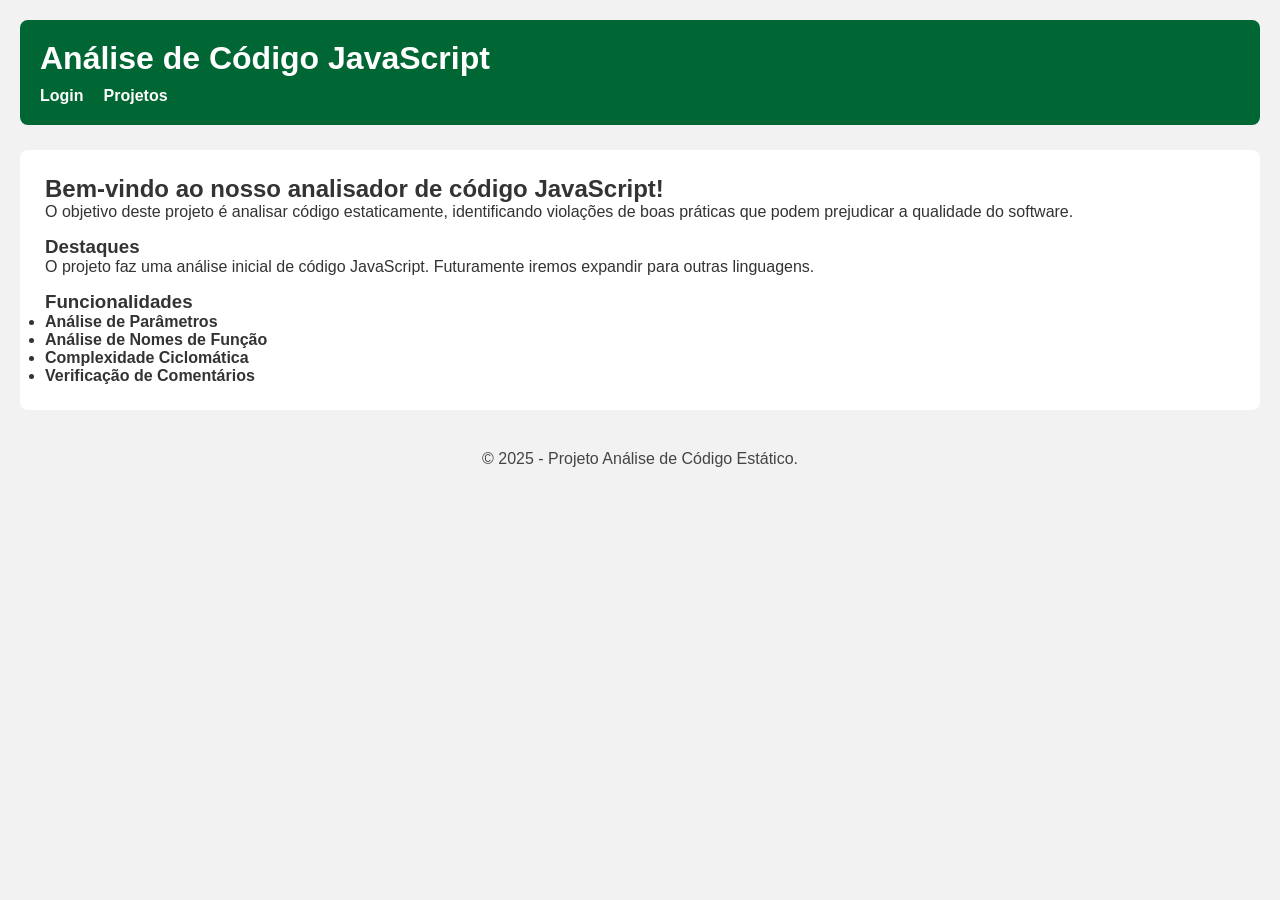
<file: src/frontend/index.html>
<!DOCTYPE html>
<html lang="pt-BR">
<head>
    <meta charset="UTF-8">
    <meta name="viewport" content="width=device-width, initial-scale=1.0">
    <title>Página inicial</title>
    <link rel="stylesheet" href="css/estilo.css">
</head>
<body>

<header>
    <h1>Análise de Código JavaScript</h1>
    <nav>
        <ul>
            <li><a href="login.html">Login</a></li>
            <li><a href="projetosGerais.html">Projetos</a></li>
        </ul>
    </nav>
</header>

<main>
    <h2>Bem-vindo ao nosso analisador de código JavaScript!</h2>

    <p>
        O objetivo deste projeto é analisar código estaticamente,
        identificando violações de boas práticas que podem prejudicar
        a qualidade do software.
    </p>

    <section>
        <h3>Destaques</h3>
        <p>
            O projeto faz uma análise inicial de código JavaScript.
            Futuramente iremos expandir para outras linguagens.
        </p>
    </section>

    <section>
        <h3>Funcionalidades</h3>
        <ul>
            <li><strong>Análise de Parâmetros</strong></li>
            <li><strong>Análise de Nomes de Função</strong></li>
            <li><strong>Complexidade Ciclomática</strong></li>
            <li><strong>Verificação de Comentários</strong></li>
        </ul>
    </section>
</main>

<footer>
    <p>© 2025 - Projeto Análise de Código Estático.</p>
</footer>

</body>
</html>
</file>
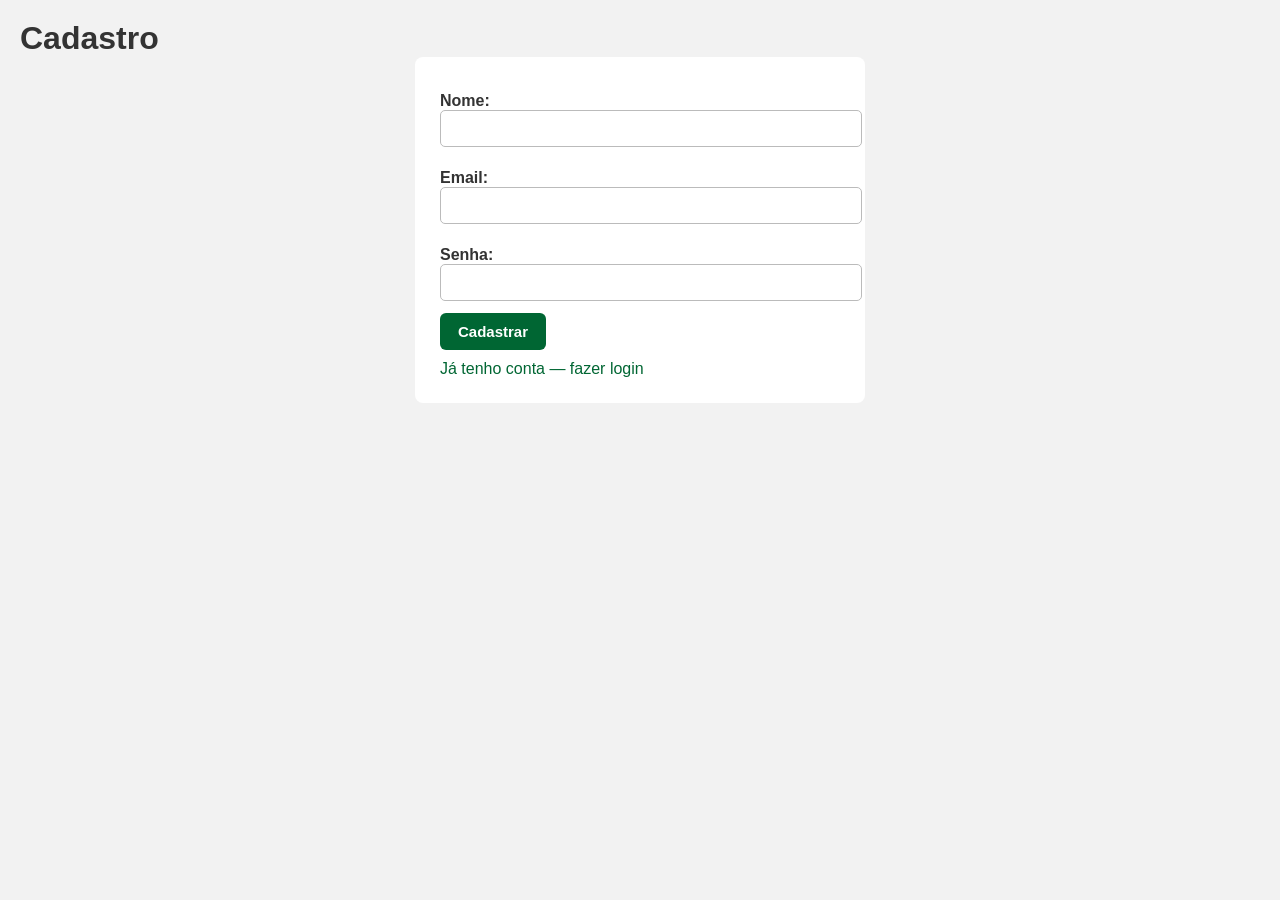
<file: src/webapp/index.html>
<!DOCTYPE html>
<html lang="pt-BR">
<head>
    <meta charset="UTF-8">
    <title>Cadastro</title>
    <link rel="stylesheet" href="estilo.css">
</head>
<body>
<h1>Cadastro</h1>
<div class="form-container">
    <form action = "/cadastrar-usuario" method ="post">
        <label>Nome:</label>
        <input type="text" id="nome"  name = "nome" required>

        <label>Email:</label>
        <input type="email" id="email" name="email" required>

        <label>Senha:</label>
        <input type="password" id="senha" name="senha" required>

        <button class="btn-if" id="btn-cadastrar">Cadastrar</button>
    </form>
    <p id="erro" style="color:red; display:none;">Erro ao tentar cadastrar email ou senha!</p>
    <script>
        const params = new URLSearchParams(window.location.search);
        if(params.get('erro') === 'true') {
            document.getElementById('erro').style.display = 'block';
        }
    </script>
    <a href="login.html" class="link-if">Já tenho conta — fazer login</a>
</div>
</body>
</html>
</file>
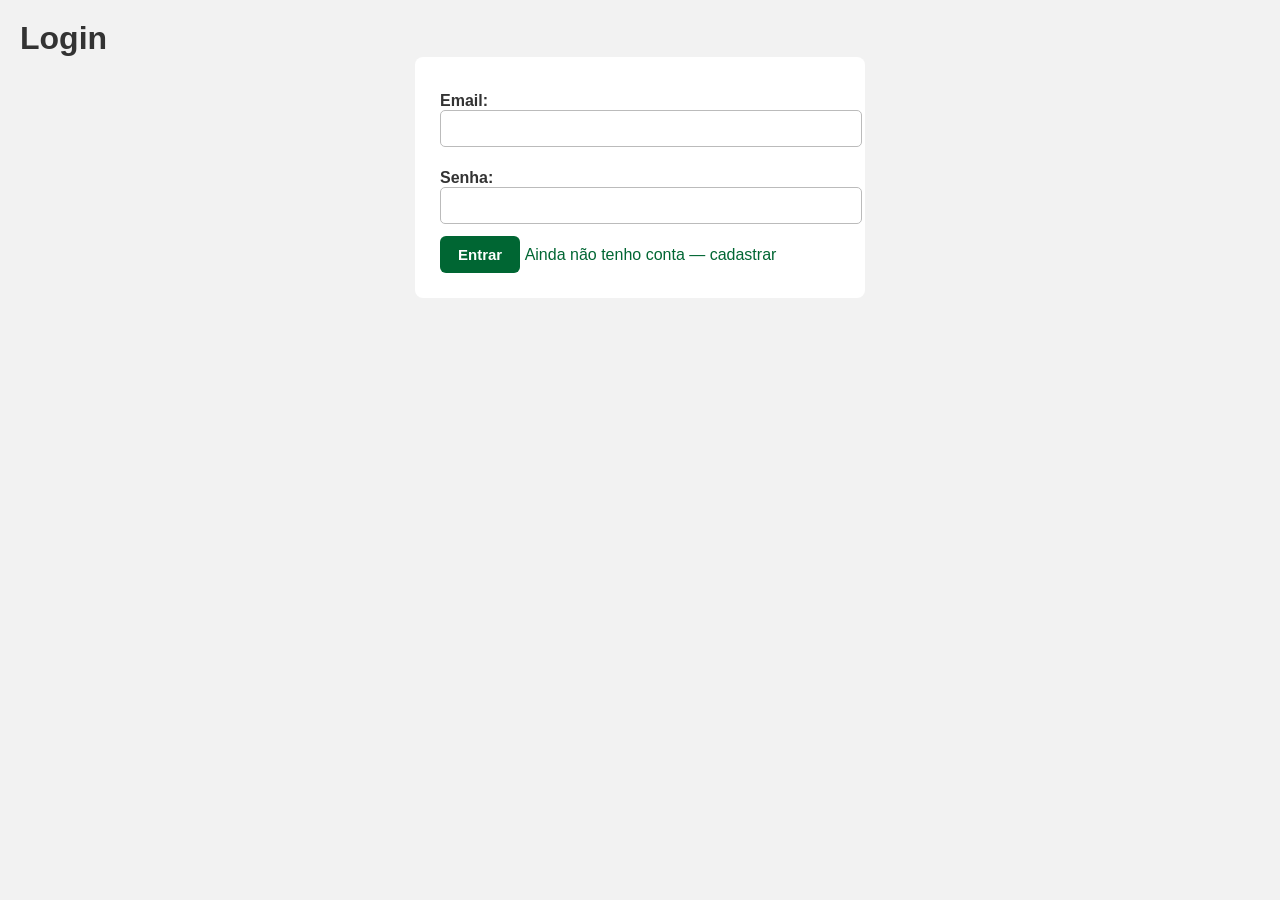
<file: src/frontend/login.html>
<!DOCTYPE html>
<html lang="pt-BR">
<head>
    <meta charset="UTF-8">
    <title>Login</title>
    <link rel="stylesheet" href="css/estilo.css">
</head>
<body>

<h1>Login</h1>

<div class="form-container">
    <label>Email:</label>
    <input type="text" id="email">

    <label>Senha:</label>
    <input type="password" id="senha">

    <button class="btn-if" id="btn-login">Entrar</button>

    <a href="cadastro.html" class="link-if">Ainda não tenho conta — cadastrar</a>
</div>

</body>
</html>
</file>
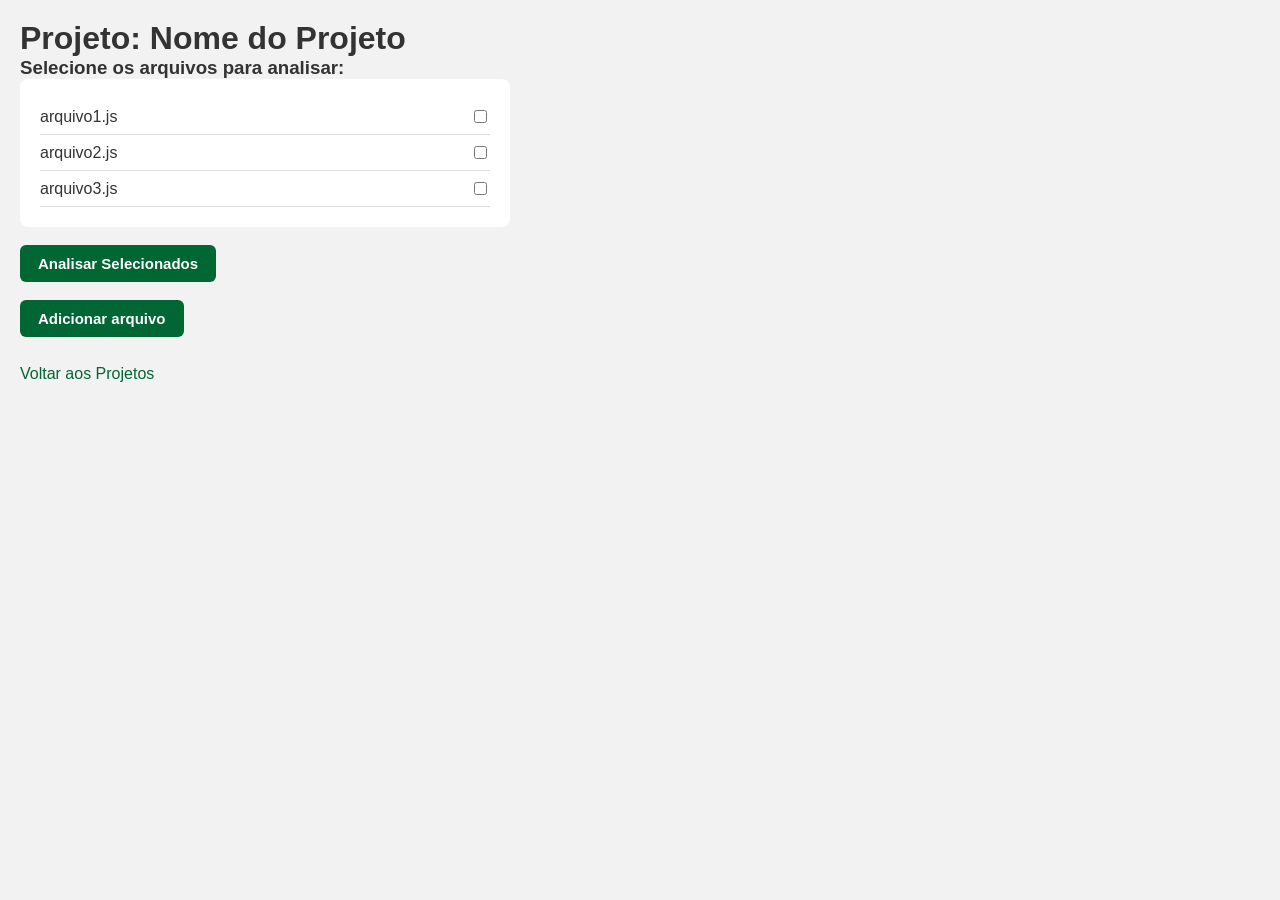
<file: src/frontend/projetoEspecifico.html>
<!DOCTYPE html>
<html lang="pt-BR">
<head>
    <meta charset="UTF-8">
    <title>Projeto</title>
    <link rel="stylesheet" href="css/estilo.css">
</head>
<body>

<h1>Projeto: Nome do Projeto</h1>

<h3>Selecione os arquivos para analisar:</h3>

<div class="lista-arquivos">

    <div class="linha-arquivo">
        <span>arquivo1.js</span>
        <input type="checkbox" name="arquivo">
    </div>

    <div class="linha-arquivo">
        <span>arquivo2.js</span>
        <input type="checkbox" name="arquivo">
    </div>

    <div class="linha-arquivo">
        <span>arquivo3.js</span>
        <input type="checkbox" name="arquivo">
    </div>

</div>

<br>

<button class="btn-if" id="btn-analisar">Analisar Selecionados</button>
<br><br>
<button class="btn-if" id="btn-analisar">Adicionar arquivo</button>

<br><br>
<a href="projetosGerais.html" class="link-if">Voltar aos Projetos</a>

</body>
</html>
</file>
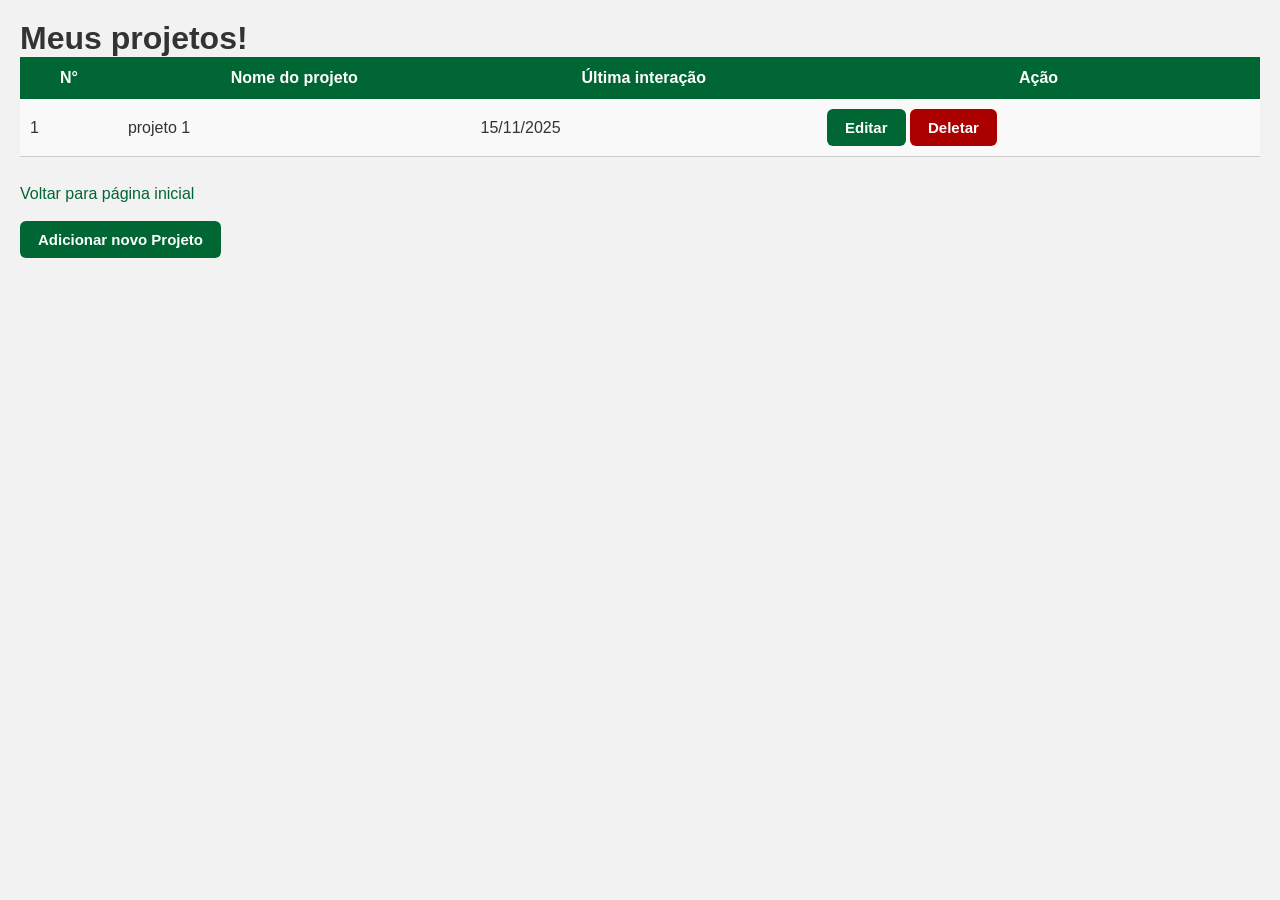
<file: src/frontend/projetosGerais.html>
<!DOCTYPE html>
<html lang="pt-BR">
<head>
    <meta charset="UTF-8">
    <title>Projetos</title>
    <link rel="stylesheet" href="css/estilo.css">
</head>
<body>

<h1>Meus projetos!</h1>

<table class="tabela-if">
    <tr>
        <th>N°</th>
        <th>Nome do projeto</th>
        <th>Última interação</th>
        <th>Ação</th>
    </tr>

    <tr>
        <td>1</td>
        <td>projeto 1</td>
        <td>15/11/2025</td>
        <td>
            <a href="projetoEspecifico.html" class="btn-if">Editar</a>
            <button class="btn-if btn-danger">Deletar</button>
        </td>
    </tr>
</table>

<br>
<a href="index.html" class="link-if">Voltar para página inicial</a>
<br><br>
<button class="btn-if" id="btn-analisar">Adicionar novo Projeto</button>

</body>
</html>
</file>
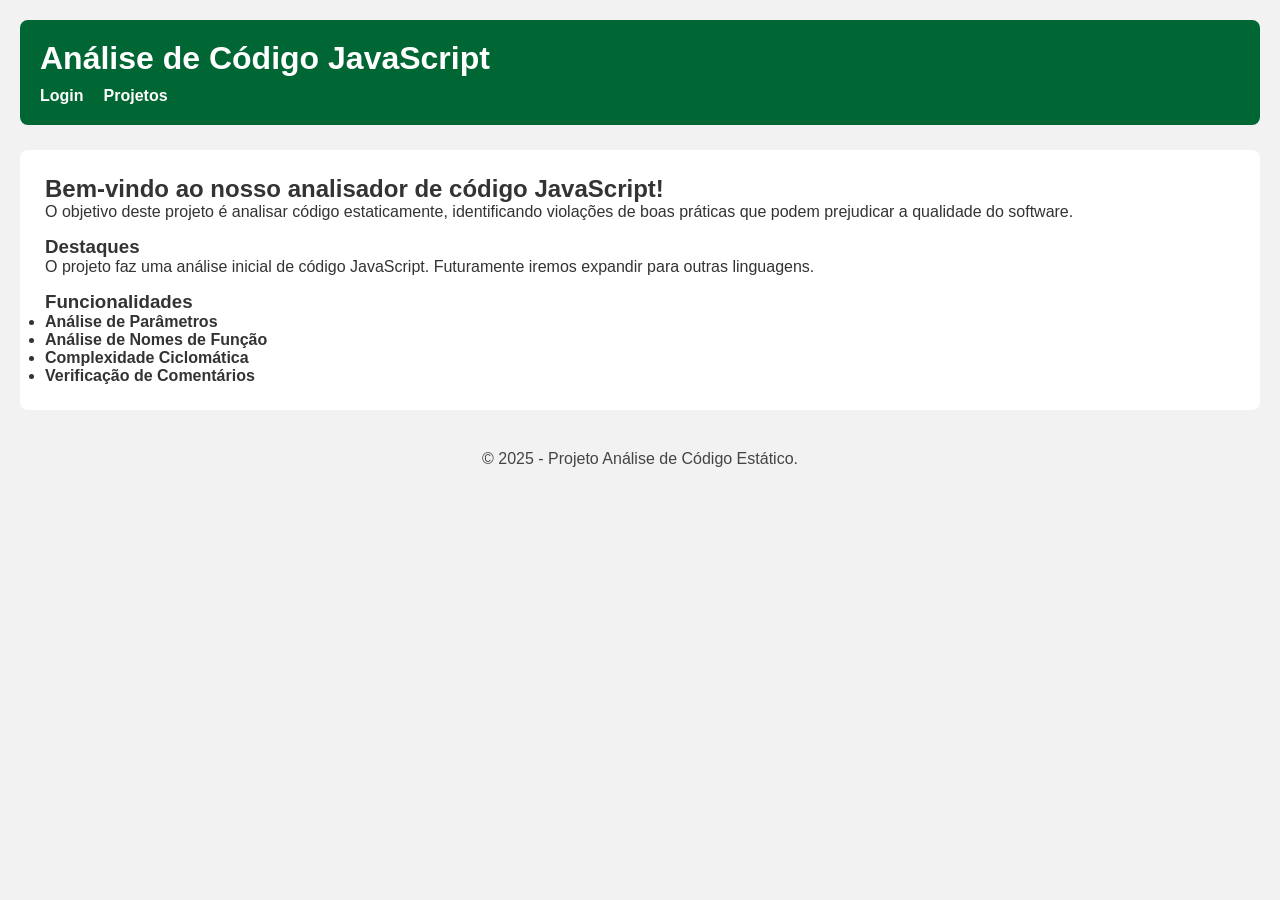
<file: src/webapp/home.html>
<!DOCTYPE html>
<html lang="pt-BR">
<head>
    <meta charset="UTF-8">
    <meta name="viewport" content="width=device-width, initial-scale=1.0">
    <title>Página inicial</title>
    <link rel="stylesheet" href="estilo.css">
</head>
<body>

<header>
    <h1>Análise de Código JavaScript</h1>
    <nav>
        <ul>
            <li><a href="login.html">Login</a></li>
            <li><a href="meus-projetos">Projetos</a></li>
        </ul>
    </nav>
</header>

<main>
    <h2>Bem-vindo ao nosso analisador de código JavaScript!</h2>

    <p>
        O objetivo deste projeto é analisar código estaticamente,
        identificando violações de boas práticas que podem prejudicar
        a qualidade do software.
    </p>

    <section>
        <h3>Destaques</h3>
        <p>
            O projeto faz uma análise inicial de código JavaScript.
            Futuramente iremos expandir para outras linguagens.
        </p>
    </section>

    <section>
        <h3>Funcionalidades</h3>
        <ul>
            <li><strong>Análise de Parâmetros</strong></li>
            <li><strong>Análise de Nomes de Função</strong></li>
            <li><strong>Complexidade Ciclomática</strong></li>
            <li><strong>Verificação de Comentários</strong></li>
        </ul>
    </section>
</main>

<footer>
    <p>© 2025 - Projeto Análise de Código Estático.</p>
</footer>

</body>
</html>
</file>
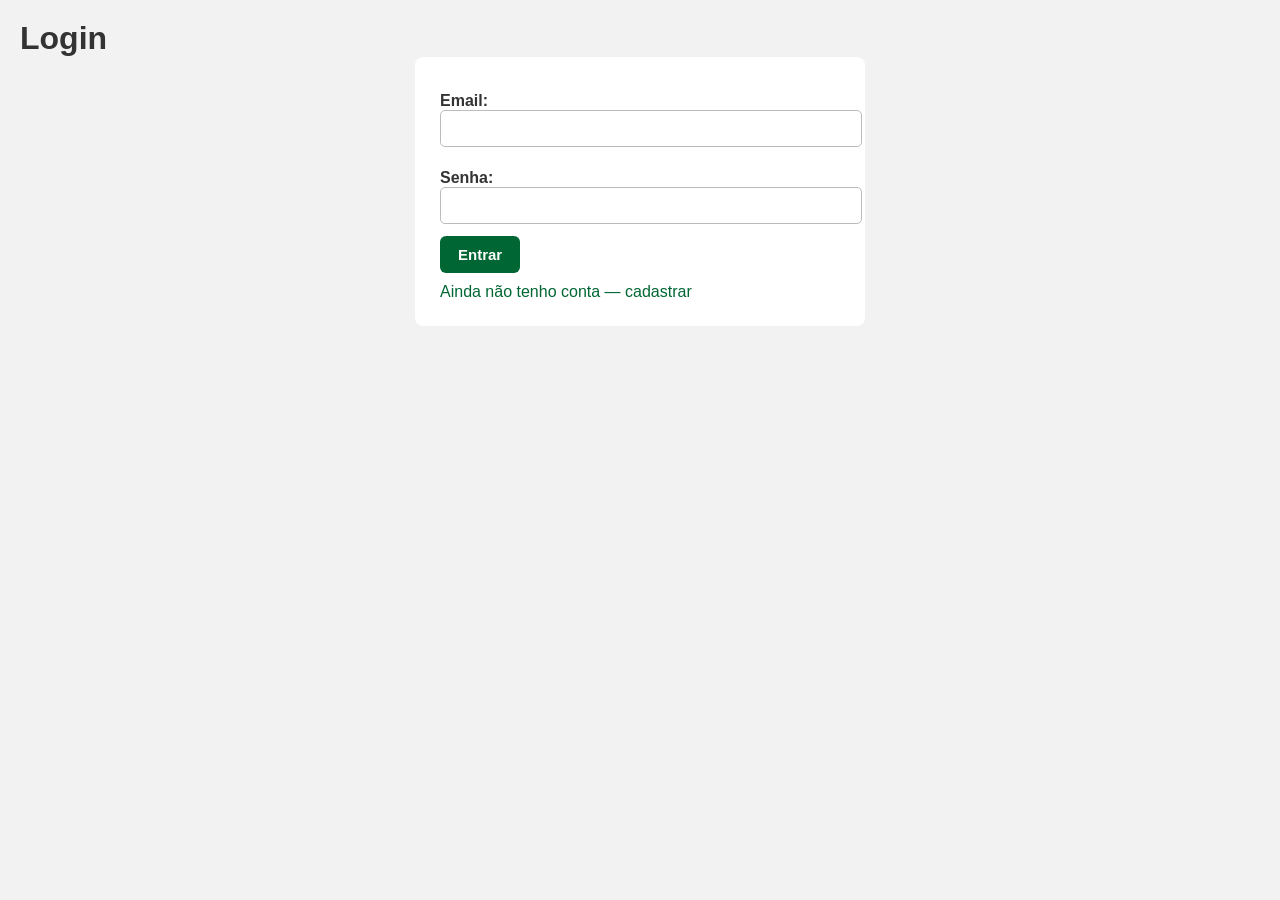
<file: src/webapp/login.html>
<!DOCTYPE html>
<html lang="pt-BR">
<head>
    <meta charset="UTF-8">
    <title>Login</title>
    <link rel="stylesheet" href="estilo.css">
</head>
<body>
<h1>Login</h1>
<div class="form-container">
    <form action="efetuar-login" method="post">
        <label>Email:</label>
        <input type="text" id="email" name="email" required>
        <label>Senha:</label>
        <input type="password" id="senha" name="senha" required>
        <button class="btn-if" id="btn-login" type="submit">Entrar</button>
    </form>
    <p id="erro" style="color:red; display:none;">Email ou senha incorretos!</p>
    <script>
        const params = new URLSearchParams(window.location.search);
        if(params.get('erro') === 'true') {
            document.getElementById('erro').style.display = 'block';
        }
    </script>
    <a href="index.html" class="link-if">Ainda não tenho conta — cadastrar</a>
</div>
</body>
</html>
</file>
<file: src/frontend/css/estilo.css>
/* ================================
   Paleta IFPR
   ================================ */
:root {
    --if-verde: #006633;
    --if-verde-claro: #00994d;
    --if-cinza: #333;
    --if-cinza-claro: #f2f2f2;
    --if-branco: #fff;
}

/* ================================
   Reset básico
   ================================ */
body, h1, h2, h3, p, ul, li, table {
    margin: 0;
    padding: 0;
    font-family: Arial, Helvetica, sans-serif;
}

body {
    background: var(--if-cinza-claro);
    padding: 20px;
    color: var(--if-cinza);
}

/* ================================
   Cabeçalho
   ================================ */
header {
    background: var(--if-verde);
    color: var(--if-branco);
    padding: 20px;
    border-radius: 8px;
    margin-bottom: 25px;
}

header h1 {
    margin-bottom: 10px;
}

nav ul {
    list-style: none;
    display: flex;
    gap: 20px;
}

nav a {
    color: var(--if-branco);
    text-decoration: none;
    font-weight: bold;
}

nav a:hover {
    text-decoration: underline;
}

/* ================================
   Conteúdo principal
   ================================ */
main, .form-container {
    background: var(--if-branco);
    padding: 25px;
    border-radius: 8px;
    margin-bottom: 20px;
}

main section {
    margin-top: 15px;
}

/* ================================
   Inputs e formulários
   ================================ */
.form-container {
    max-width: 400px;
    margin: auto;
}

label {
    font-weight: bold;
    margin-top: 10px;
    display: block;
}

input[type="text"],
input[type="email"],
input[type="password"] {
    width: 100%;
    padding: 10px;
    border: 1px solid #bbb;
    border-radius: 5px;
    margin-bottom: 12px;
}

/* ================================
   Botões (estilo IFPR)
   ================================ */
.btn-if {
    background: var(--if-verde);
    color: var(--if-branco);
    border: none;
    padding: 10px 18px;
    border-radius: 6px;
    font-size: 15px;
    cursor: pointer;
    text-decoration: none;
    display: inline-block;
    font-weight: bold;
}

.btn-if:hover {
    background: var(--if-verde-claro);
}

.btn-danger {
    background: #aa0000;
}

.btn-danger:hover {
    background: #cc0000;
}

/* Links */
.link-if {
    display: inline-block;
    margin-top: 10px;
    color: var(--if-verde);
    text-decoration: none;
}

.link-if:hover {
    text-decoration: underline;
}

/* ================================
   Tabelas (páginas de projetos)
   ================================ */
.tabela-if {
    width: 100%;
    border-collapse: collapse;
    background: var(--if-branco);
}

.tabela-if th {
    background: var(--if-verde);
    color: var(--if-branco);
    padding: 12px;
}

.tabela-if td {
    padding: 10px;
    border-bottom: 1px solid #ccc;
}

.tabela-if tr:nth-child(even) {
    background: #f9f9f9;
}

/* ================================
   Página do projeto específico
   ================================ */
.lista-arquivos {
    background: var(--if-branco);
    padding: 20px;
    border-radius: 8px;
    max-width: 450px;
}

.linha-arquivo {
    display: flex;
    justify-content: space-between;
    padding: 8px 0;
    border-bottom: 1px solid #ddd;
    align-items: center;
}

/* ================================
   Rodapé
   ================================ */
footer {
    margin-top: 40px;
    text-align: center;
    color: #444;
}
</file>
<file: src/webapp/estilo.css>
/* ================================
   Paleta IFPR
   ================================ */
:root {
    --if-verde: #006633;
    --if-verde-claro: #00994d;
    --if-cinza: #333;
    --if-cinza-claro: #f2f2f2;
    --if-branco: #fff;
}

/* ================================
   Reset básico
   ================================ */
body, h1, h2, h3, p, ul, li, table {
    margin: 0;
    padding: 0;
    font-family: Arial, Helvetica, sans-serif;
}

body {
    background: var(--if-cinza-claro);
    padding: 20px;
    color: var(--if-cinza);
}

/* ================================
   Cabeçalho
   ================================ */
header {
    background: var(--if-verde);
    color: var(--if-branco);
    padding: 20px;
    border-radius: 8px;
    margin-bottom: 25px;
}

header h1 {
    margin-bottom: 10px;
}

nav ul {
    list-style: none;
    display: flex;
    gap: 20px;
}

nav a {
    color: var(--if-branco);
    text-decoration: none;
    font-weight: bold;
}

nav a:hover {
    text-decoration: underline;
}

/* ================================
   Conteúdo principal
   ================================ */
main, .form-container {
    background: var(--if-branco);
    padding: 25px;
    border-radius: 8px;
    margin-bottom: 20px;
}

main section {
    margin-top: 15px;
}

/* ================================
   Inputs e formulários
   ================================ */
.form-container {
    max-width: 400px;
    margin: auto;
}

label {
    font-weight: bold;
    margin-top: 10px;
    display: block;
}

input[type="text"],
input[type="email"],
input[type="password"] {
    width: 100%;
    padding: 10px;
    border: 1px solid #bbb;
    border-radius: 5px;
    margin-bottom: 12px;
}

/* ================================
   Botões (estilo IFPR)
   ================================ */
.btn-if {
    background: var(--if-verde);
    color: var(--if-branco);
    border: none;
    padding: 10px 18px;
    border-radius: 6px;
    font-size: 15px;
    cursor: pointer;
    text-decoration: none;
    display: inline-block;
    font-weight: bold;
}

.btn-if:hover {
    background: var(--if-verde-claro);
}

.btn-danger {
    background: #aa0000;
}

.btn-danger:hover {
    background: #cc0000;
}

/* Links */
.link-if {
    display: inline-block;
    margin-top: 10px;
    color: var(--if-verde);
    text-decoration: none;
}

.link-if:hover {
    text-decoration: underline;
}

/* ================================
   Tabelas (páginas de projetos)
   ================================ */
.tabela-if {
    width: 100%;
    border-collapse: collapse;
    background: var(--if-branco);
}

.tabela-if th {
    background: var(--if-verde);
    color: var(--if-branco);
    padding: 12px;
}

.tabela-if td {
    padding: 10px;
    border-bottom: 1px solid #ccc;
}

.tabela-if tr:nth-child(even) {
    background: #f9f9f9;
}

/* ================================
   Página do projeto específico
   ================================ */
.lista-arquivos {
    background: var(--if-branco);
    padding: 20px;
    border-radius: 8px;
    max-width: 450px;
}

.linha-arquivo {
    display: flex;
    justify-content: space-between;
    padding: 8px 0;
    border-bottom: 1px solid #ddd;
    align-items: center;
}

/* ================================
   Rodapé
   ================================ */
footer {
    margin-top: 40px;
    text-align: center;
    color: #444;
}
</file>
